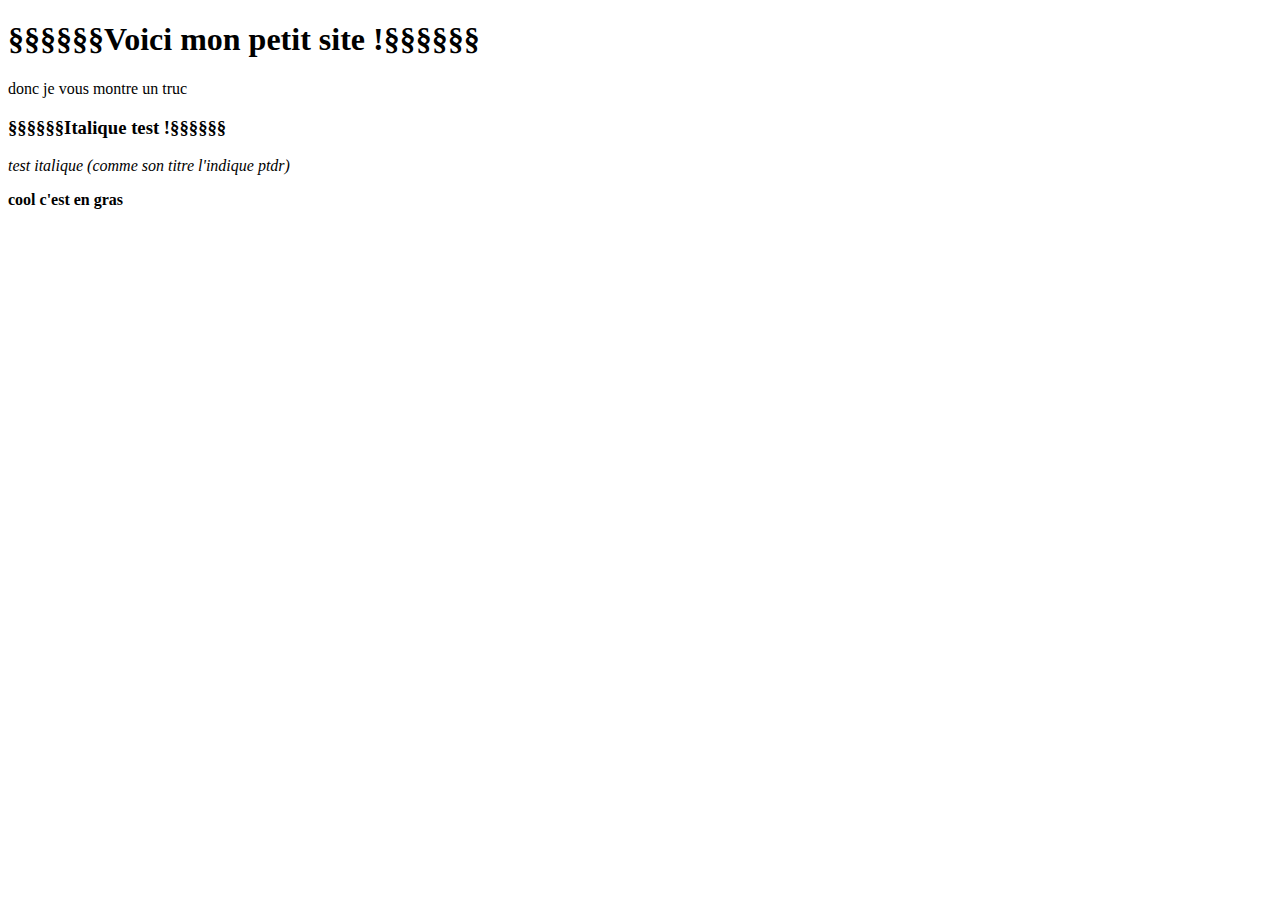
<file: index.html>
<!DOCTYPE html>
<html>
<head>
<title>test</title>
</head>
<body>
<h1>§§§§§§Voici mon petit site !§§§§§§</h1
<p>donc je vous montre un truc</p>
<h3>§§§§§§Italique test !§§§§§§</h3>
<em>test italique (comme son titre l'indique ptdr)</em>
<p><strong>cool c'est en gras</strong></p>
<iframe width="560" height="315" src="https://www.youtube.com/embed/yZHdf_mfC1g?si=RBzUkgoGIyObWvtS" title="YouTube video player" frameborder="0" allow="accelerometer; autoplay; clipboard-write; encrypted-media; gyroscope; picture-in-picture; web-share" referrerpolicy="strict-origin-when-cross-origin" allowfullscreen></iframe>
<iframe width="560" height="315" src="https://www.youtube.com/embed/yZHdf_mfC1g?si=RBzUkgoGIyObWvtS" title="YouTube video player" frameborder="0" allow="accelerometer; autoplay; clipboard-write; encrypted-media; gyroscope; picture-in-picture; web-share" referrerpolicy="strict-origin-when-cross-origin" allowfullscreen></iframe>
<iframe width="560" height="315" src="https://www.youtube.com/embed/yZHdf_mfC1g?si=RBzUkgoGIyObWvtS" title="YouTube video player" frameborder="0" allow="accelerometer; autoplay; clipboard-write; encrypted-media; gyroscope; picture-in-picture; web-share" referrerpolicy="strict-origin-when-cross-origin" allowfullscreen></iframe>

</html>
</file>
